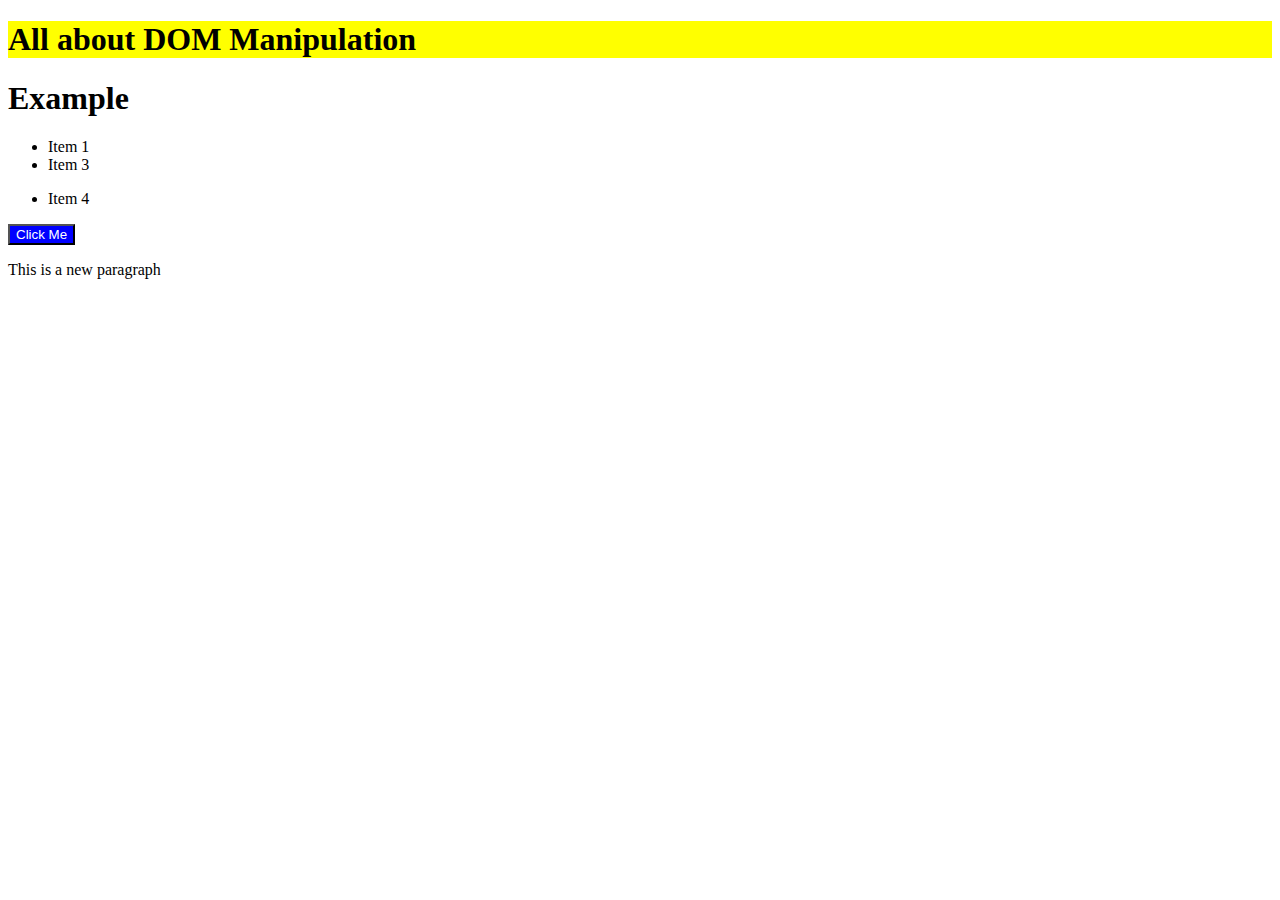
<file: 6-DOM-Manipulation/index.html>
<!DOCTYPE html>
<html lang="en">
  <head>
    <title>DOM Manipulation</title>
    <style>
        .highlight{
            background-color: yellow;
        }
    </style>
  </head>
  <body>
    <h1 class="heading1" id="heading">DOM Manipulation</h1>

    <h1>Example</h1>

    <ul id="list">
        <li>Item 1</li>
        <li>Item 2</li>
        <li>Item 3</li>
    </ul>

    <ul>
        <li>Item 4</li>
    </ul>

    <button id="btn">Click Me</button>

    <div class="container">
        
    </div>

    <script src="script.js"></script>
  </body>
</html>
</file>
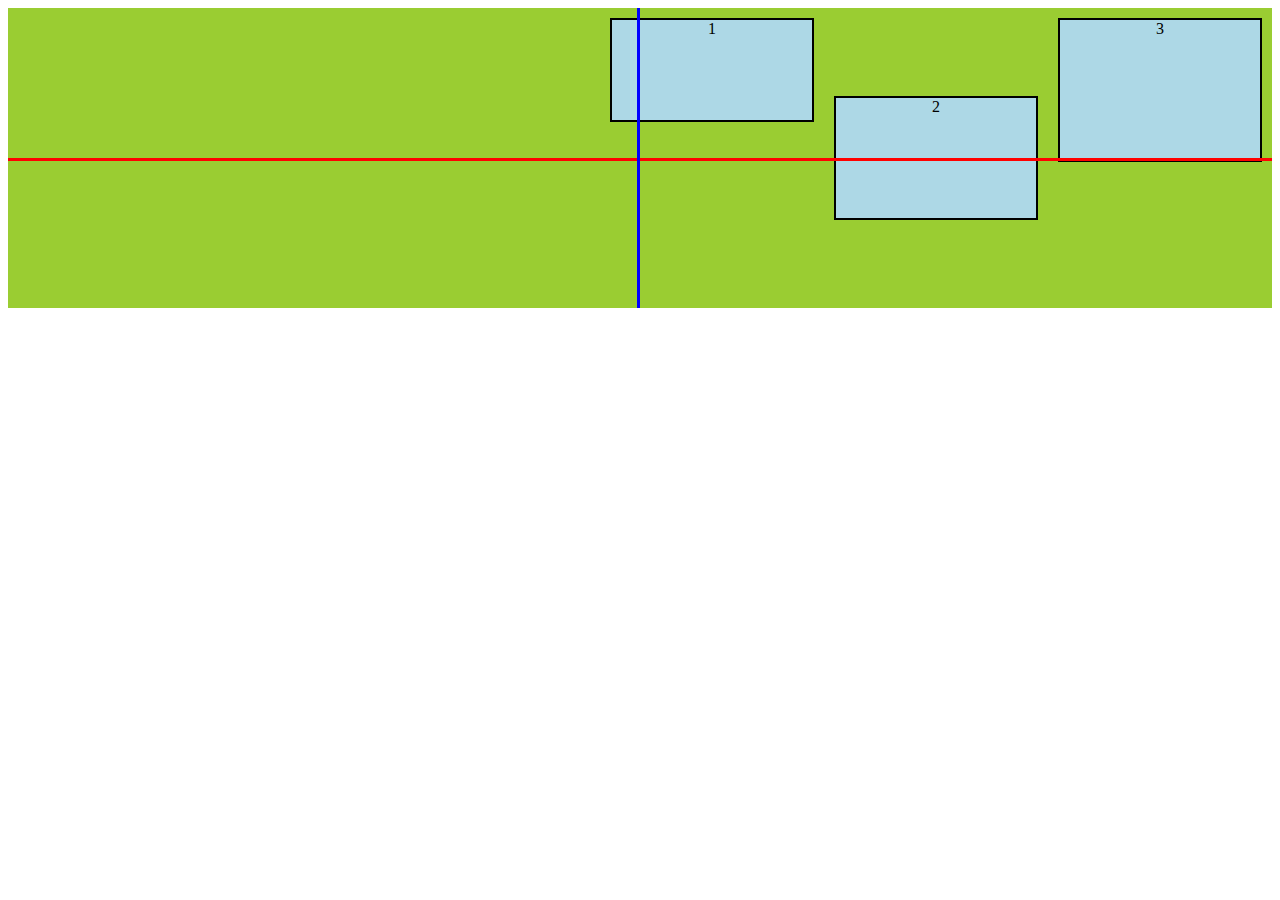
<file: 3-CSS/flexbox/index.html>
<!DOCTYPE html>
<html lang="en">
<head>
    <title>Flexbox</title>
    <link rel="stylesheet" href="flexStyle.css">
</head>
<body>
    <div class="container flexContainer">
        <div class="flexItem flex1">1</div>
        <div class="flexItem flex2">2</div>
        <div class="flexItem flex3">3</div>

        <div class="axis main-axis"></div>
        <div class="axis cross-axis"></div>
 </div>
</body>
</html>
</file>
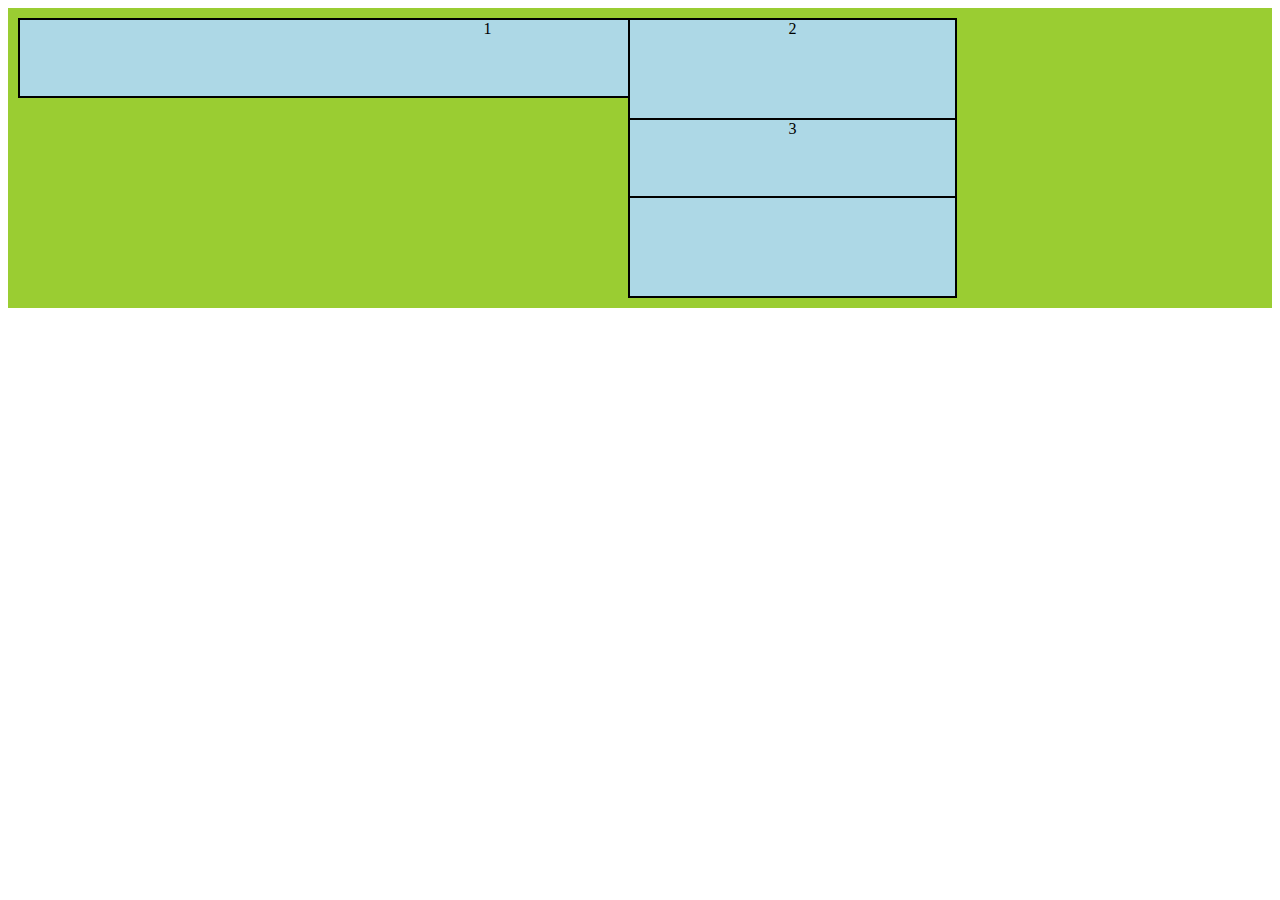
<file: 3-CSS/grid/index.html>
<!DOCTYPE html>
<html lang="en">
  <head>
    <title>Grid</title>
    <link rel="stylesheet" href="gridstyle.css">
  </head>
  <body>

    <div class="container gridContainer">
      <div class="gridItem grid1">1</div>
      <div class="gridItem grid2">2</div>
      <div class="gridItem grid3">3</div>
    </div>

  </body>
</html>
</file>
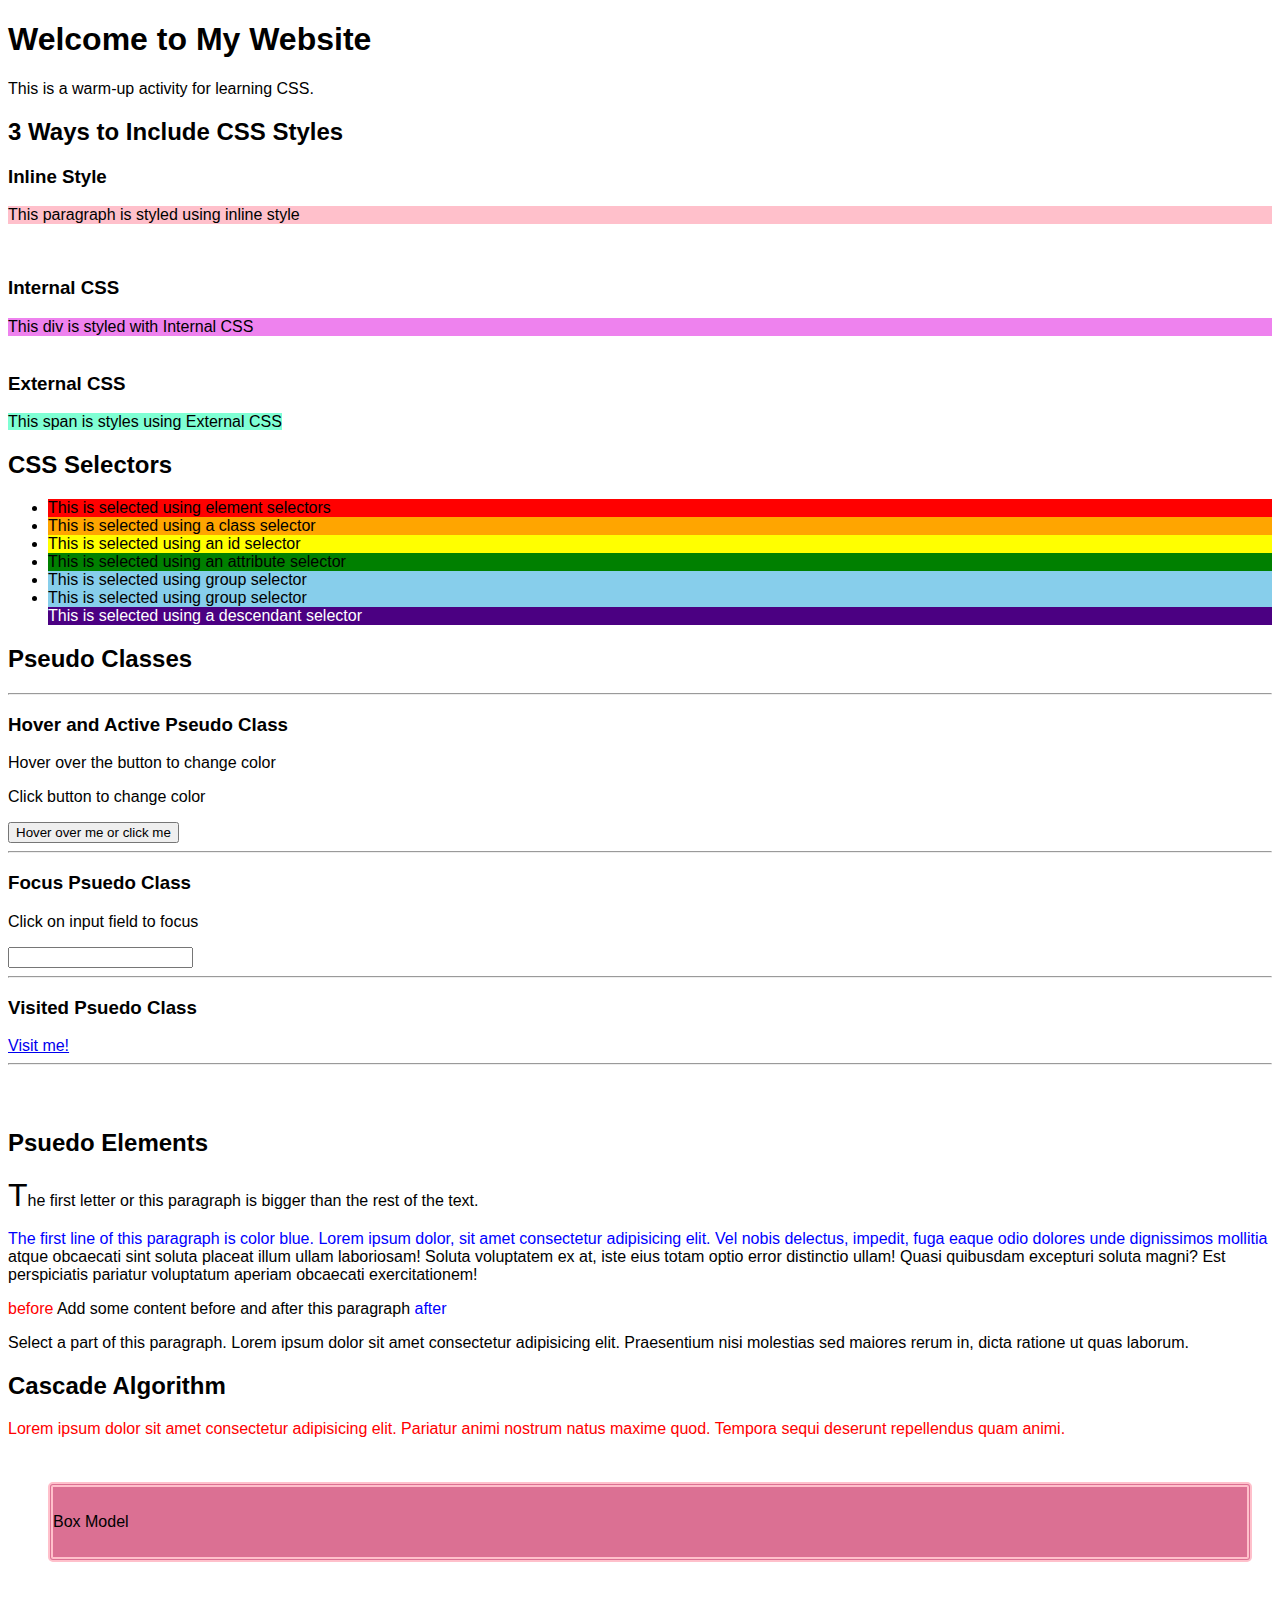
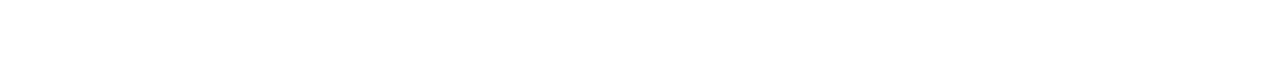
<file: 3-CSS/intro_to_CSS/index.html>
<!DOCTYPE html>
<html lang="en">
  <head>
    <title>Leaning CSS</title>
    <link rel="stylesheet" href="style.css" />
    <style>
      div {
        background-color: violet;
      }
    </style>
  </head>
  <body>
    <h1>Welcome to My Website</h1>
    <p>This is a warm-up activity for learning CSS.</p>

    <h2>3 Ways to Include CSS Styles</h2>
    <h3>Inline Style</h3>
    <p style="background-color: pink">
      This paragraph is styled using inline style
    </p>
    <br />

    <!-- Div is a block element which means it cover the whole line/block. -->
    <h3>Internal CSS</h3>
    <div>This div is styled with Internal CSS</div>
    <br />

    <!-- Span is an inline element which means it only covers what it needs -->
    <h3>External CSS</h3>
    <span>This span is styles using External CSS</span>
    <br />

    <h2>CSS Selectors</h2>
    <ul>
      <li>This is selected using element selectors</li>
      <li class="listClass">This is selected using a class selector</li>
      <li id="listId">This is selected using an id selector</li>
      <li value="list">This is selected using an attribute selector</li>
      <li class="listClass1">This is selected using group selector</li>
      <li class="listClass2">This is selected using group selector</li>
      <li class="listClass3">This is selected using a descendant selector</li>
    </ul>

    <h2>Pseudo Classes</h2>
    <hr />
    <h3>Hover and Active Pseudo Class</h3>
    <p>Hover over the button to change color</p>
    <p>Click button to change color</p>
    <button class="hoverBtn activeBtn">Hover over me or click me</button>
    <hr />

    <h3>Focus Psuedo Class</h3>
    <p>Click on input field to focus</p>
    <input type="text" class="focusInput" />
    <hr />

    <h3>Visited Psuedo Class</h3>
    <a href="https://www.google.com" class="visitedLink">Visit me!</a>
    <hr />
    <br /><br />

    <h2>Psuedo Elements</h2>
    <p class="firstLetter">
      The first letter or this paragraph is bigger than the rest of the text.
    </p>

    <p class="firstLine">
      The first line of this paragraph is color blue. Lorem ipsum dolor, sit
      amet consectetur adipisicing elit. Vel nobis delectus, impedit, fuga eaque
      odio dolores unde dignissimos mollitia atque obcaecati sint soluta placeat
      illum ullam laboriosam! Soluta voluptatem ex at, iste eius totam optio
      error distinctio ullam! Quasi quibusdam excepturi soluta magni? Est
      perspiciatis pariatur voluptatum aperiam obcaecati exercitationem!
    </p>

    <p class="beforeAndAfter">
      Add some content before and after this paragraph
    </p>

    <p class="selectPart">
      Select a part of this paragraph. Lorem ipsum dolor sit amet consectetur
      adipisicing elit. Praesentium nisi molestias sed maiores rerum in, dicta
      ratione ut quas laborum.
    </p>

    <h2>Cascade Algorithm</h2>
    <p class="cascade">
      Lorem ipsum dolor sit amet consectetur adipisicing elit. Pariatur animi
      nostrum natus maxime quod. Tempora sequi deserunt repellendus quam animi.
    </p>
    <br />

    <div class="boxModel">
      <p>Box Model</p>
    </div>


    <br /><br /><br /><br />
  </body>
</html>
</file>
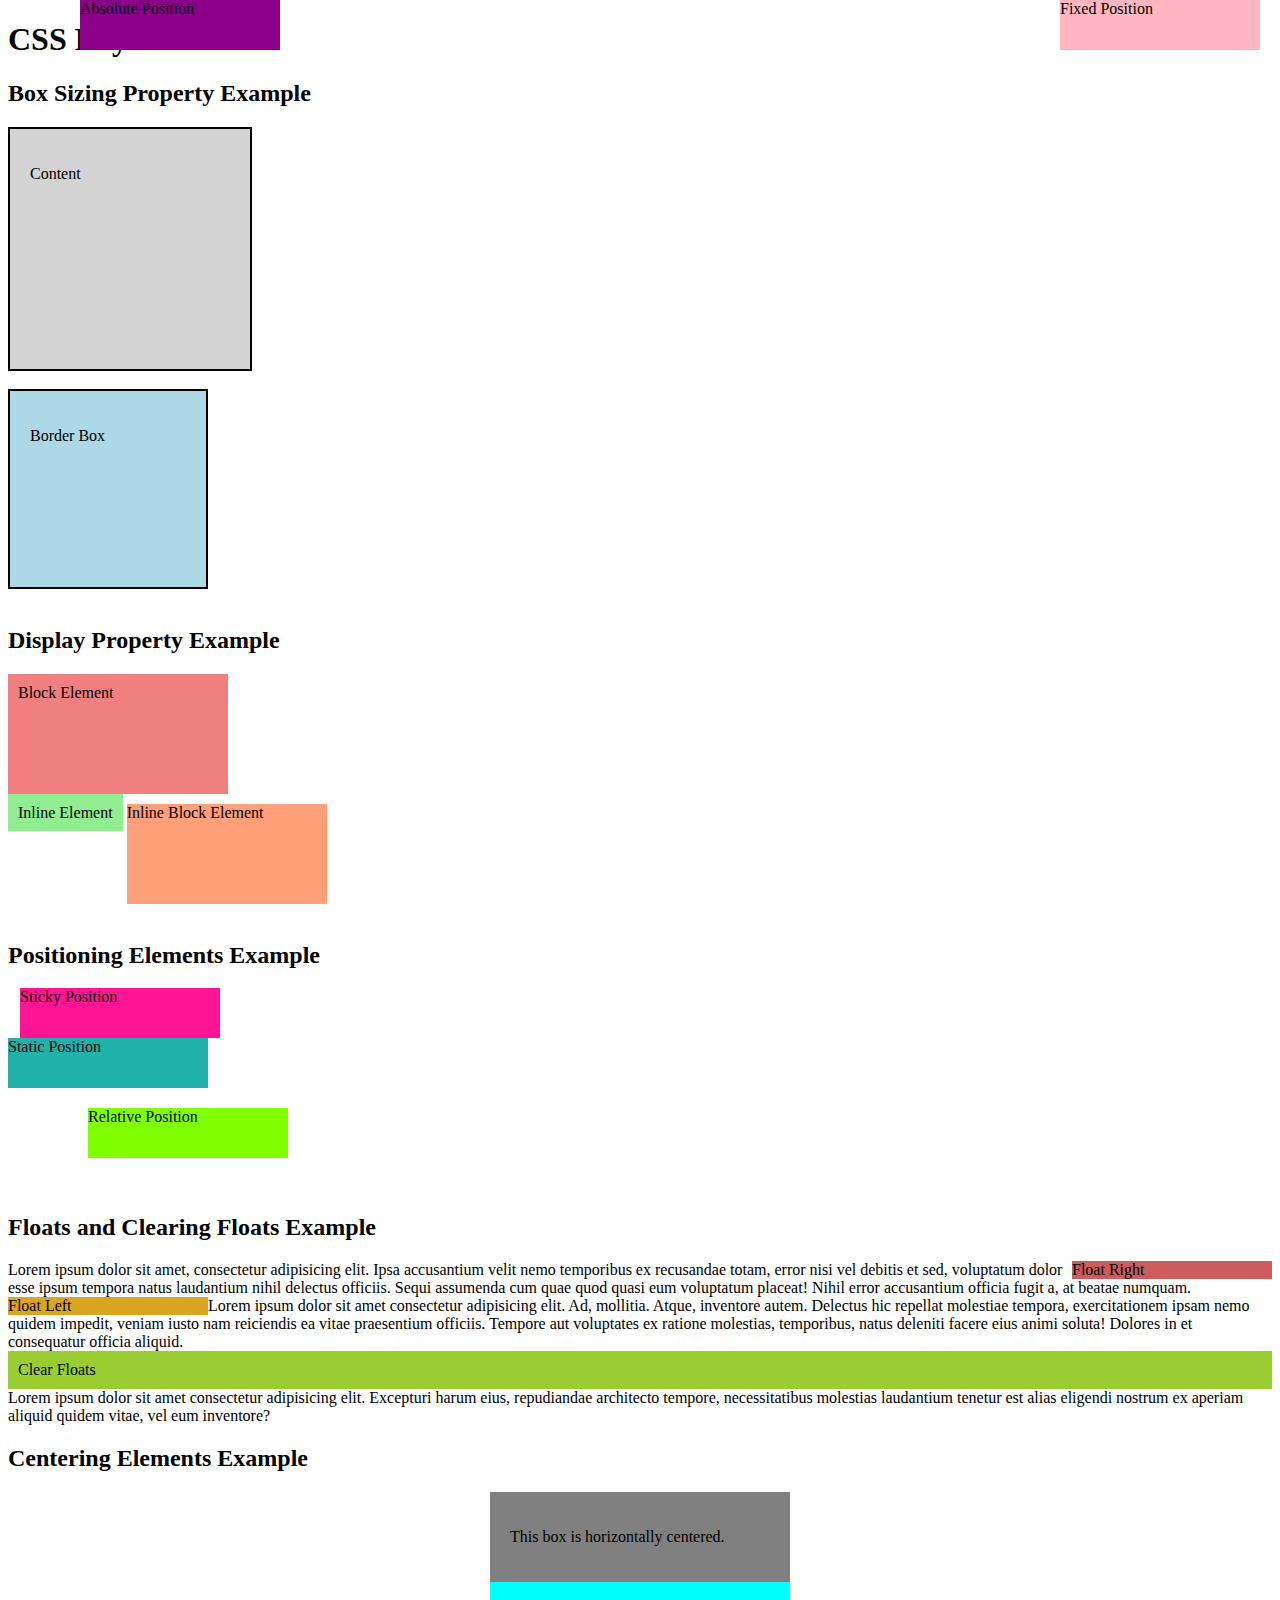
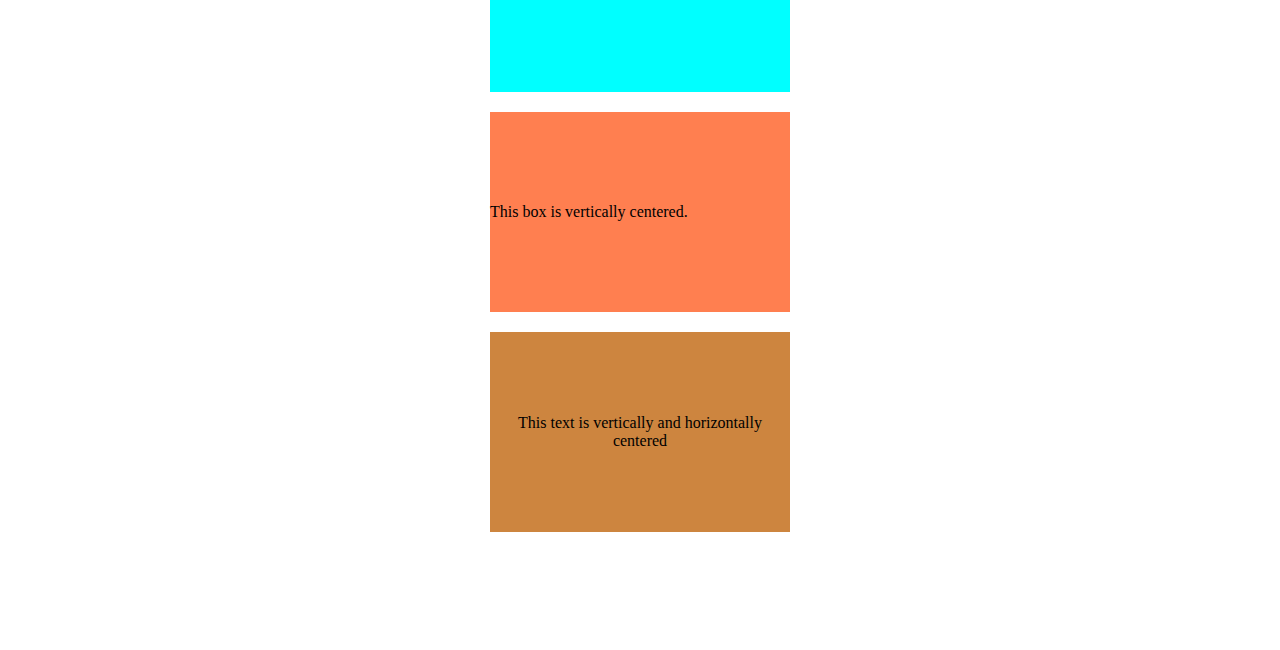
<file: 3-CSS/layout/index.html>
<!DOCTYPE html>
<html lang="en">
  <head>
    <title>CSS Layout</title>
    <link rel="stylesheet" href="styles.css" />
  </head>
  <body>
    <h1>CSS Layout</h1>
    <h2>Box Sizing Property Example</h2>

    <div class="box-content">
      <p>Content</p>
    </div>
    <br />

    <div class="box-border">
      <p>Border Box</p>
    </div>
    <br />

    <h2>Display Property Example</h2>

    <div class="block">Block Element</div>

    <span class="inline">Inline Element</span>

    <div class="inline-block">Inline Block Element</div>
    <br /><br />

    <h2>Positioning Elements Example</h2>

    <div class="sticky">Sticky Position</div>

    <div class="static">Static Position</div>

    <div class="relative">Relative Position</div>

    <div class="absolute">Absolute Position</div>

    <div class="fixed">Fixed Position</div>
    <br /><br />

    <h2>Floats and Clearing Floats Example</h2>

    <div>
      <div class="float-right">Float Right</div>

      Lorem ipsum dolor sit amet, consectetur adipisicing elit. Ipsa accusantium
      velit nemo temporibus ex recusandae totam, error nisi vel debitis et sed,
      voluptatum dolor esse ipsum tempora natus laudantium nihil delectus
      officiis. Sequi assumenda cum quae quod quasi eum voluptatum placeat!
      Nihil error accusantium officia fugit a, at beatae numquam.
    </div>

    <div>
      <div class="float-left">Float Left</div>
      Lorem ipsum dolor sit amet consectetur adipisicing elit. Ad, mollitia.
      Atque, inventore autem. Delectus hic repellat molestiae tempora,
      exercitationem ipsam nemo quidem impedit, veniam iusto nam reiciendis ea
      vitae praesentium officiis. Tempore aut voluptates ex ratione molestias,
      temporibus, natus deleniti facere eius animi soluta! Dolores in et
      consequatur officia aliquid.

      <div class="clear-floats">Clear Floats</div>

      Lorem ipsum dolor sit amet consectetur adipisicing elit. Excepturi harum
      eius, repudiandae architecto tempore, necessitatibus molestias laudantium
      tenetur est alias eligendi nostrum ex aperiam aliquid quidem vitae, vel
      eum inventore?
    </div>

    <h2>Centering Elements Example</h2>

    <div class="parent-box">
      <div class="center-horizontal">
        <p>This box is horizontally centered.</p>
      </div>
    </div>

    <div class="parent-box center-vertical">
      <div>
        <p>This box is vertically centered.</p>
      </div>
    </div>

    <div class="parent-box center-horizontal-vertical">
      <div>
        <p>This text is vertically and horizontally centered</p>
      </div>
    </div>

    <br /><br /><br /><br /><br />
  </body>
</html>
</file>
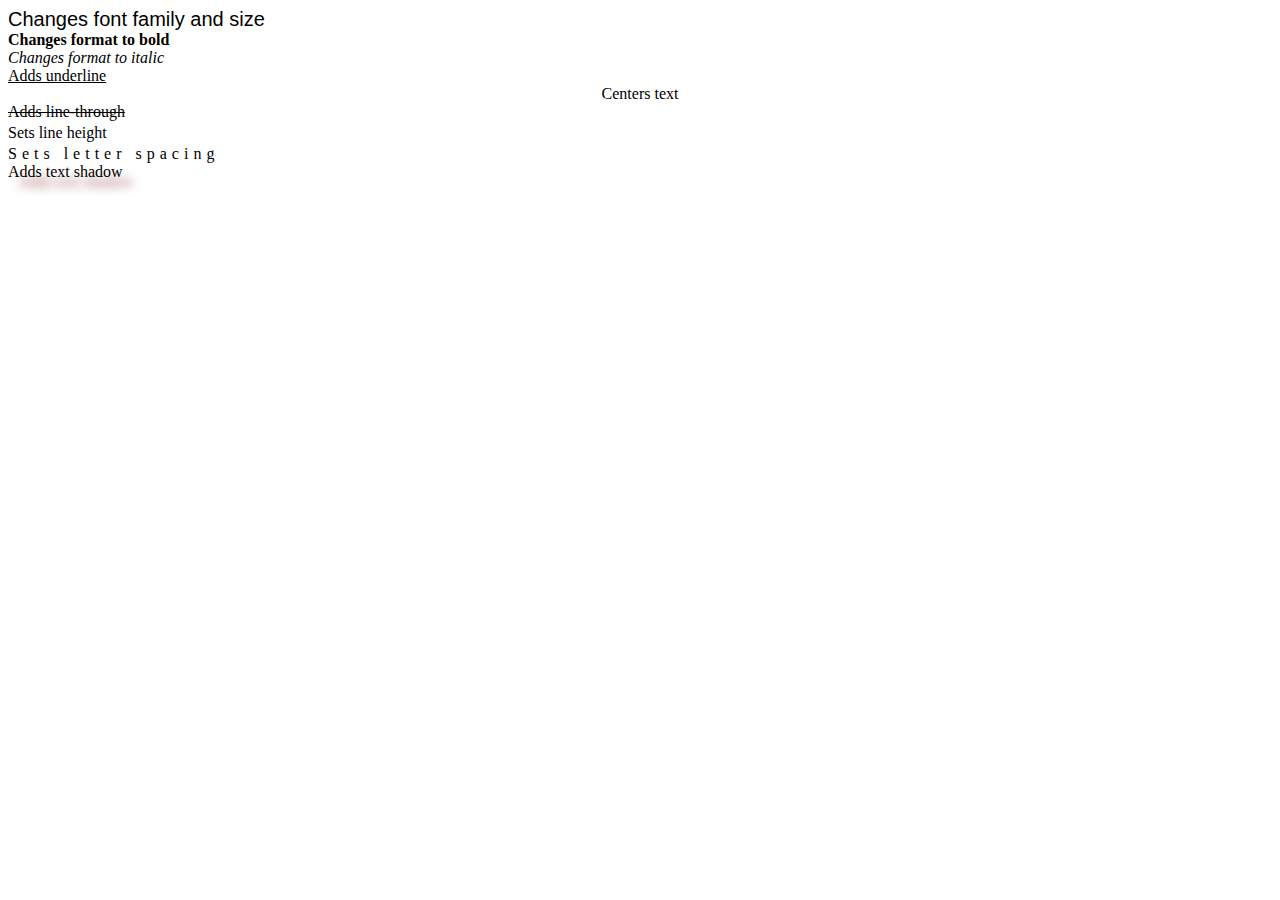
<file: 3-CSS/typography/index.html>
<!DOCTYPE html>
<html lang="en">
<head>
  <meta charset="UTF-8">
  <title>CSS Properties Teaching Example</title>
  <link rel="stylesheet" href="./text-formatting.css">
</head>
<body>
  <div class="font-family-size">Changes font family and size</div>
  <div class="bold">Changes format to bold</div>
  <div class="italic">Changes format to italic</div>
  <div class="underline">Adds underline</div>
  <div class="center-align">Centers text</div>
  <div class="line-through">Adds line-through</div>
  <div class="line-height">Sets line height</div>
  <div class="letter-spacing">Sets letter spacing</div>
  <div class="text-shadow">Adds text shadow</div>
</body>
</html>
</file>
<file: 3-CSS/flexbox/flexStyle.css>
.flexItem {
  width: 200px;
  margin: 10px;
  border: 2px black solid;
  background-color: lightblue;
  text-align: center;
  justify-content: center;
}
.cross-axis {
  position: absolute;
  right: 50%;
  height: 1080px;
  width: 3px;
  background-color: blue;
}

.main-axis {
  position: absolute;
  top: 50%;
  height: 3px;
  width: 2160px;
  background-color: red;
}

.container {
  height: 300px;
  background-color: yellowgreen;
  position: relative;
  overflow: hidden;
}

/* ======= Flexbox properties discussion starts here ========*/

.flexContainer {
  display: flex;
  /* flex-wrap: wrap; */
  justify-content: flex-end;
  align-items: flex-start;
  /* align-content: flex-end;  */
}

.flex1 {
  min-height: 100px;
  /* flex-grow: 1; */
  /* flex-shrink: 3; */
}

.flex2 {
  min-height: 120px;
  /* flex-grow: 0;
  flex-basis: 150px; */
  /* flex-shrink: 2; */
  align-self: center;
}

.flex3 {
  min-height: 140px;
  /* flex-shrink: 0;
  flex-grow: 3; */
  /* flex: 4  5 120px;
} */
}
</file>
<file: 3-CSS/grid/gridstyle.css>
.gridItem {
    min-width: 20px;
    margin: 10px;
    border: 2px black solid;
    background-color: lightblue;
    text-align: center;
    justify-content: center;
    
    
}
.cross-axis {
    position: absolute;
    right: 50%;
    height: 1080px;
    width: 3px;
    background-color: blue;
}

.main-axis {
    position: absolute;
    top: 50%;
    height: 3px;
    width: 2160px;
    background-color: red;
}

.container {
    background-color: yellowgreen;
}

/* ======= gridbox properties discussion starts here ========*/

.gridContainer{
    display: grid;
    /* grid-template-columns:;
    grid-template-rows: 100px 50px 150px;
     */
     /* every line with  ' ' signifies one row */
     grid-template-areas: 
     'header header header .'
     'side . . .'
     'side . . .';
     /* Gives our rows default height */
     grid-auto-rows: 100px;
     
}


.grid1{
    grid-area: header;
}
.grid2{
    grid-column: 3  /span 1;
    grid-row: 1/ span 3;
    /* grid-area: side; */
}

.grid3{
    grid-column: 3/ span 1 ;
    grid-row: 2/ 3;
}
</file>
<file: 3-CSS/intro_to_CSS/style.css>
* {
font-family: Verdana, Geneva, Tahoma, sans-serif;

}

span{
    background-color: aquamarine;
}

li{
    background-color: red;
}

.listClass{
    background-color: orange;
}

#listId{
    background-color: yellow;
}

li[value="list"]{
    background-color: green;
}

.listClass1, .listClass2{
    background-color: skyblue;
}

ul .listClass3 {
    background-color: indigo;
    color: white;
}
/* Psuedo-Classes */
.hoverBtn:hover{
background-color: black;
color: white;
cursor: pointer;
}

.activeBtn:active{
    background-color:darkgrey;
    color: black;
}

.focusInput:focus{
    background-color: skyblue;
    border-width: 5px;
}

.visitedLink:visited{
color: red;
}

.firstLetter::first-letter{
    font-size: 2em;
}

.firstLine::first-line{
    color: blue
}

.beforeAndAfter::before{
    content: "before";
    color: red;
}

.beforeAndAfter::after{
    content: "after";
    color: blue;
}

.selectPart::selection{
    background-color: crimson;
}

/* Earlier rule */
.cascade{
    color:red !important;
}
/* Later rule */
.cascade{
    color: blue;
}

/* Box Model */
.boxModel{
    background-color: palevioletred;
    border: pink 5px double;
    border-radius: 5px;
    /* 1 value = all sides
    2 values = top & bottom (1st value), right & left(2nd value)
    3 values = top, left and right, bottom
    4 values = top, right, bottom, left
     */
    margin: 10px 20px 30px 40px;
    padding: 10px 0px 10px;
}
</file>
<file: 3-CSS/layout/styles.css>
/* Box Sizing */
.box-content {
  width: 200px;
  height: 200px;
  padding: 20px;
  border: 2px solid black;
  background-color: lightgrey;
  box-sizing: content-box;
}

.box-border {
  width: 200px;
  height: 200px;
  padding: 20px;
  border: 2px solid black;
  background-color: lightblue;
  box-sizing: border-box;
}

/* Display Property */
.block {
  display: block;
  background-color: lightcoral;
  width: 200px;
  height: 100px;
  padding: 10px;
  margin-bottom: 10px;
}

.inline {
  display: inline;
  background-color: lightgreen;
  padding: 10px;
}

.inline-block {
  display: inline-block;
  background-color: lightsalmon;
  width: 200px;
  height: 100px;
}

/* Element Positioning */
.static {
  position: static;
  background-color: lightseagreen;
  width: 200px;
  height: 50px;
  margin-bottom: 20px;
}

.relative {
  position: relative;
  background-color: chartreuse;
  width: 200px;
  height: 50px;
  left: 80px;
  top: 0;
}

.absolute {
  position: absolute;
  background-color: darkmagenta;
  width: 200px;
  height: 50px;
  top: 0;
  left: 80px;
}

.fixed {
  position: fixed;
  background-color: lightpink;
  width: 200px;
  height: 50px;
  top: 0;
  right: 20px;
}

.sticky {
  position: sticky;
  background-color: deeppink;
  width: 200px;
  height: 50px;
  top: 20px;
  left: 20px;
}

.float-right {
  float: right;
  width: 200px;
  right: 200px;
  background-color: indianred;
}

.float-left {
  float: left;
  width: 200px;
  right: 200px;
  background-color: goldenrod;
}

.clear-floats {
  clear: both;
  background-color: yellowgreen;
  padding: 10px;
}

/* Centering Elements */
.parent-box {
  height: 200px;
  width: 300px;
  margin-left: auto;
  margin-right: auto;
  margin-bottom: 20px;
  background-color: aqua;

}

.center-horizontal {
  padding: 20px;
  background-color: gray;

}

.center-vertical{
    background-color: coral;
    display: flex;
    align-items: center;
}

.center-horizontal-vertical{
    background-color: peru;
    display: flex;
    align-items: center;
    text-align: center;
}
</file>
<file: 3-CSS/typography/text-formatting.css>
.font-family-size {
  font-family: Arial, sans-serif;
  font-size: 20px;
}

.bold {
  font-weight: bold;
}

.italic {
  font-style: italic;
}

.underline {
  text-decoration: underline;
}

.center-align {
  text-align: center;
}

.line-through {
  text-decoration: line-through;
}

.line-height {
    line-height: 1.5;
}

.letter-spacing{
letter-spacing: 5px;
}

.text-shadow{
    text-shadow: 10px 10px 10px rgba(154, 81, 81, 0.9);
}
</file>
